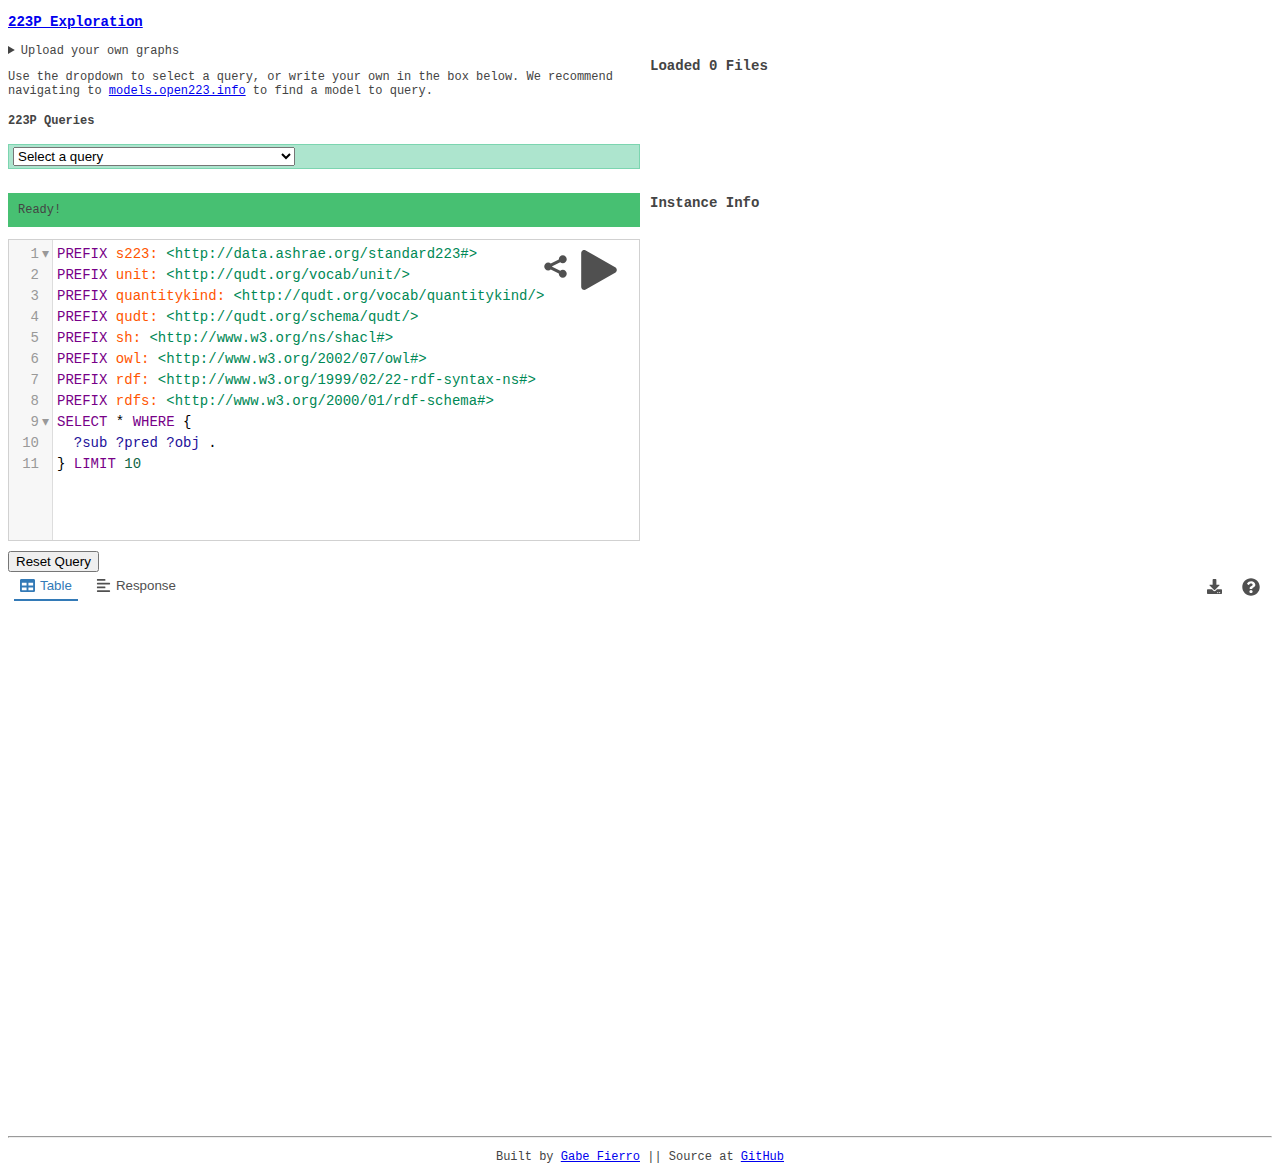
<file: index.html>
<!DOCTYPE html>
<html>
  <head>
    <base href=".">
    <meta charset="utf-8">
    <title>WebSPARQL</title>
    <link rel="stylesheet" href="static/css/site.css">
    <link href="static/css/yasgui.min.css" rel="stylesheet" type="text/css" />
    <script src="static/js/yasgui.min.js"></script>
  </head>
  <body>
	<h3><a href="#">223P Exploration</a></h3>
	<div id="app">
        <div class="wrapper">
            <div class="col1">
                <details>
                    <summary>Upload your own graphs</summary>
                    <p>
                        <label for="file-input">File Upload (.ttl): </label>
                        <input id="file-input" type="file">
                        <button @click="handleFile()">Submit</button>
                    </p>
                    <p>
                        <label for="url-input">URL Fetch (.ttl): </label>
                        <input id="url-input" type="text" value="">
                        <button @click="handleURL()">Submit</button>
                    </p>
                </details>
		<p>
        Use the dropdown to select a query, or write your own in the box below.
        We recommend navigating to <a href="https://models.open223.info">models.open223.info</a> to find a model to query.
            <h4>223P Queries</h4>
            <div id="query-examples">
                <select class="example-models" @change="handleQuery($event)">
                    <option value=''><a href="javascript: void(0);">Select a query</a></option>
                
                    <option value='U0VMRUNUID9lbnQgP3R5cGUgV0hFUkUgewogICAgP2VudCByZGY6dHlwZSA/dHlwZSAuCiAgICA/dHlwZSByZGZzOnN1YkNsYXNzT2YqIHMyMjM6Q29uY2VwdAp9'><a href="javascript: void(0);">All entities and their types</a></option>
                
                    <option value='U0VMRUNUID9zeXMgV0hFUkUgewogICAgP3N5cyByZGY6dHlwZS9yZGZzOnN1YkNsYXNzT2YqIHMyMjM6RXF1aXBtZW50IC4KfQ=='><a href="javascript: void(0);">All Equipment</a></option>
                
                    <option value='U0VMRUNUID9zZW5zb3IgP2xvY2F0aW9uIFdIRVJFIHsKICAgID9zZW5zb3IgcmRmOnR5cGUvcmRmczpzdWJDbGFzc09mKiBzMjIzOlNlbnNvciAuCiAgICA/c2Vuc29yIHMyMjM6b2JzZXJ2ZXMgP3Byb3BlcnR5IC4KICAgID9wcm9wZXJ0eSBxdWR0Omhhc1F1YW50aXR5S2luZCBxdWFudGl0eWtpbmQ6VGVtcGVyYXR1cmUgLgogICAgP3NlbnNvciBzMjIzOmhhc09ic2VydmF0aW9uTG9jYXRpb24gP2xvY2F0aW9uCn0='><a href="javascript: void(0);">Temperature Sensors</a></option>
                
                    <option value='[base64]/c2Vuc29yIHMyMjM6aGFzUGh5c2ljYWxMb2NhdGlvbiA/cGh5c2ljYWxfbG9jYXRpb24gLgp9'><a href="javascript: void(0);">What are all the temperature sensors?</a></option>
                
                    <option value='U0VMRUNUICogV0hFUkUgewo/[base64]'><a href="javascript: void(0);">Does the supply air contain recirculated air?</a></option>
                
                </select>
            </div>

		</p>
            </div>
            <div class="col2">
                <file-list :files="files"></file-list>
            </div>
        </div>
        <div class="wrapper">
            <div class="col1">
                <statusbox :message="message" :error="error" :progress="progress"></statusbox>
                <querybox ref="queryboxChild" element="querybox"></querybox>
            </div>
            <div class="col2">
                <instance-info :url="inspect_url"></instance-info>
            </div>
        </div>
        <div id="querybox-result">
        </div>
    </div>
    <div class="footer">
        <br />
        <br />
        <hr />
        <p>Built by <a href="https://home.gtf.fyi">Gabe Fierro</a> || Source at <a href="https://github.com/open223/query.open223.info">GitHub</a></p>
    </div>
  </body>
  <script src="static/js/vue.global.prod.js"></script>
  <script type="module" src="static/js/app.js"></script>
</html>
</file>
<file: static/css/site.css>
body {
  font-family: Menlo, Consolas, monospace;
  color: #444;
  font-size: 12px;
}

.footer {
  left: 0;
  bottom: 0;
  width: 100%;
  padding-top: 500px;
  text-align: center;
}

.col1 {
    grid-column: 1 / 2;
}
.col2 {
    max-width: 50%;
    grid-column: 2 / 2;
}
.wrapper {
    display: grid;
    grid-gap: 10px;
    grid-template-columns: 50% 100%;
}

.msg {
    padding: 10px;
}

.error {
    background-color: #FD4659;
}

.progress {
    background-color: #FFC513;
}

.message {
    background-color: #47C072;
}

ul.no-bullets {
  list-style-type: none; /* Remove bullets */
  padding: 0; /* Remove padding */
  margin: 0; /* Remove margins */
}

.close-button {
  border: none;
  text-align: center;
  margin: 10px;
}

ul.example-models {
  list-style-type: none; /* Remove bullets */
  padding: 0; /* Remove padding */
  margin: 0; /* Remove margins */
  display: flex;
  flex-direction: row;
  gap: 10px;
}

ul.example-models li {
    display: inline-block;
}

#model-examples {
    background-color: #107AB066;
    padding-top: 2px;
    padding-left: 4px;
    padding-right: 4px;
    padding-bottom: 2px;
    border: 1px solid #107AB066;
}

#query-examples {
    background-color: #32BF8466;
    padding-top: 2px;
    padding-left: 4px;
    padding-right: 4px;
    padding-bottom: 2px;
    border: 1px solid #32BF8466;
}
</file>
<file: static/css/yasgui.min.css>
.yasr .yasr_btn{border:none;background:inherit}.yasr .svgImg{display:flex;flex-direction:row}.yasr .svgImg svg{max-width:100%;max-height:100%;width:15px;height:15px;align-self:center}.yasr .yasr_btn.yasr_external_ref_btn{font-weight:600;-webkit-user-select:none;-moz-user-select:none;-ms-user-select:none;user-select:none}.yasr .yasr_btn.yasr_external_ref_btn:active,.yasr .yasr_btn.yasr_external_ref_btn:focus{color:inherit;-webkit-text-decoration-color:inherit;text-decoration-color:inherit}.yasr .yasr_btn.yasr_external_ref_btn .svgImg svg{width:18px;height:18px}.yasr a{color:#428bca;text-decoration:none}.yasr a:active,.yasr a:hover{outline:0;color:#2a6496;text-decoration:underline}.yasr .yasr_btnGroup{margin:0;padding:0;list-style:none;display:flex;overflow-x:auto;overflow-y:hidden}.yasr .yasr_btnGroup .plugin_icon{height:15px;width:15px;margin-right:5px;text-align:center}.yasr .yasr_btnGroup .yasr_btn{border-bottom:2px solid transparent;padding-left:6px;padding-right:6px;margin-left:6px;margin-right:6px}.yasr .yasr_btnGroup .yasr_btn.selected{border-bottom:2px solid #337ab7}@media (max-width:768px){.yasr .yasr_btn span{display:none}.yasr .yasr_btn .plugin_icon{margin-right:0}}.yasr .yasr_header{display:flex;flex-wrap:wrap}.yasr .yasr_fallback_info:not(:empty){margin-top:5px;border:1px solid #d1d1d1;padding:.5rem;background:#f7f7f7}.yasr .yasr_fallback_info:not(:empty) p{margin:0}.yasr .yasr_help_variable{background:#dff0ff;color:#428bca}.yasr .yasr_response_chip{color:#505050;background:#f5f5f5;border-radius:6px;display:flex;font-size:11pt;max-height:16pt;align-self:center;align-items:center;justify-content:center;white-space:nowrap;padding:6px;margin-left:5px;overflow:visible;box-sizing:border-box}.yasr .yasr_response_chip.empty{display:none}.yasr .yasr_plugin_control{display:flex;margin-left:auto;align-items:center}.yasr .yasr_plugin_control:empty{display:none}.yasr .yasr_btn{color:#505050;fill:#505050;display:flex;align-items:center;justify-content:center;cursor:pointer;white-space:nowrap;padding:6px 12px;overflow:visible;box-sizing:border-box}.yasr .yasr_btn.btn_icon{padding:4px 8px}.yasr .yasr_btn.disabled,.yasr .yasr_btn[disabled]{cursor:default;opacity:.5;box-shadow:none}.yasr .yasr_btn:not(.disabled):hover{fill:#000;color:#000}.yasr .yasr_btn.selected,.yasr .yasr_btn:focus{color:#337ab7;fill:#337ab7}.yasr .space_element{flex-grow:1;min-width:10px}.yasr .tableControls{display:flex;align-items:center;padding:0 5px 0 0;flex-wrap:wrap}.yasr .tableControls .tableFilter{margin-right:10px;height:100%}.yasr .tableControls .tableSizer{height:100%}.yasr .tableControls .switch{display:flex;align-items:center;margin-right:10px}.yasr .dataTable.ellipseTable{white-space:nowrap}.yasr .dataTable.ellipseTable div:not(.expanded){overflow:hidden;text-overflow:ellipsis}.yasr .dataTable:not(.ellipseTable) div:not(.expanded),.yasr .expanded{word-break:break-all}.yasr .expanded{white-space:normal}.yasr .expandable:not(.expanded){cursor:pointer}.yasr .expandable:not(.expanded) a{pointer-events:none}.yasr .dataTables_wrapper{font-size:.9em;min-width:100%}.yasr .dataTables_wrapper .grip-container{max-width:100%}.yasr .dataTables_wrapper .grip-padding>tbody>tr>td,.yasr .dataTables_wrapper .grip-padding>tbody>tr>th{padding-left:7px!important;padding-right:5px!important}.yasr .dataTables_wrapper .dataTable{min-width:100%;box-sizing:border-box}.yasr .dataTables_wrapper .dataTable.no-footer{border-bottom:none}.yasr .dataTables_wrapper .dataTable thead .sorting{background-image:url("[data-uri]")}.yasr .dataTables_wrapper .dataTable thead .sorting_asc{background-image:url("[data-uri]")}.yasr .dataTables_wrapper .dataTable thead .sorting_desc{background-image:url("[data-uri]")}.yasr .dataTables_wrapper .dataTable thead .sorting_asc_disabled{background-image:url("[data-uri]")}.yasr .dataTables_wrapper .dataTable thead .sorting_desc_disabled{background-image:url("[data-uri]")}.yasr .dataTables_wrapper .dataTable tbody tr:hover{background-color:#f9f9f9}.yasr .dataTables_wrapper .dataTable thead tr th{-webkit-user-select:none;-moz-user-select:none;-ms-user-select:none;user-select:none;font-weight:700;text-align:start;overflow:hidden;text-overflow:ellipsis;border:none;padding:5px 5px 5px 7px;min-width:28px}.yasr .dataTables_wrapper .dataTable thead tr th.sorting{min-width:10px;padding-right:18px}.yasr .dataTables_wrapper .dataTable thead tr th:hover{background-color:#f9f9f9}.yasr .dataTables_wrapper .dataTable td{padding:5px}.yasr .dataTables_wrapper .dataTable td>div{-webkit-hyphens:auto;-ms-hyphens:auto;hyphens:auto}.yasr .dataTables_wrapper .dataTable td>div.rowNumber{word-break:keep-all;overflow:visible}.yasr .dataTables_wrapper .dataTable td .tableEllipse{cursor:pointer;font-weight:700;padding:0 2px;background-color:rgba(66,139,202,.2);border-radius:2px;margin:0 3px}.yasr .dataTables_wrapper div.dataTables_paginate.paging_simple_numbers a.paginate_button{border:none;background:transparent}.yasr .dataTables_wrapper div.dataTables_paginate.paging_simple_numbers a.paginate_button .disabled{color:#505050}.yasr .dataTables_wrapper div.dataTables_paginate.paging_simple_numbers a.paginate_button.current{border:none;background:transparent;text-decoration:underline!important}.yasr .dataTables_wrapper div.dataTables_paginate.paging_simple_numbers a.paginate_button:hover{border:none;background:transparent}.yasr .dataTables_wrapper div.dataTables_paginate.paging_simple_numbers a.paginate_button:hover:not(.disabled){color:#000!important}.yasr .dataTables_wrapper div.dataTables_paginate.paging_simple_numbers a.paginate_button:active{box-shadow:none}table.dataTable{width:100%;margin:0 auto;clear:both;border-collapse:separate;border-spacing:0}table.dataTable tfoot th,table.dataTable thead th{font-weight:700}table.dataTable thead td,table.dataTable thead th{padding:10px 18px;border-bottom:1px solid #111}table.dataTable thead td:active,table.dataTable thead th:active{outline:none}table.dataTable tfoot td,table.dataTable tfoot th{padding:10px 18px 6px;border-top:1px solid #111}table.dataTable thead .sorting,table.dataTable thead .sorting_asc,table.dataTable thead .sorting_asc_disabled,table.dataTable thead .sorting_desc,table.dataTable thead .sorting_desc_disabled{cursor:pointer;*cursor:hand;background-repeat:no-repeat;background-position:100%}table.dataTable tbody tr{background-color:#fff}table.dataTable tbody tr.selected{background-color:#b0bed9}table.dataTable tbody td,table.dataTable tbody th{padding:8px 10px}table.dataTable.display tbody td,table.dataTable.display tbody th,table.dataTable.row-border tbody td,table.dataTable.row-border tbody th{border-top:1px solid #ddd}table.dataTable.display tbody tr:first-child td,table.dataTable.display tbody tr:first-child th,table.dataTable.row-border tbody tr:first-child td,table.dataTable.row-border tbody tr:first-child th{border-top:none}table.dataTable.cell-border tbody td,table.dataTable.cell-border tbody th{border-top:1px solid #ddd;border-right:1px solid #ddd}table.dataTable.cell-border tbody tr td:first-child,table.dataTable.cell-border tbody tr th:first-child{border-left:1px solid #ddd}table.dataTable.cell-border tbody tr:first-child td,table.dataTable.cell-border tbody tr:first-child th{border-top:none}table.dataTable.display tbody tr.odd,table.dataTable.stripe tbody tr.odd{background-color:#f9f9f9}table.dataTable.display tbody tr.odd.selected,table.dataTable.stripe tbody tr.odd.selected{background-color:#acbad4}table.dataTable.display tbody tr:hover,table.dataTable.hover tbody tr:hover{background-color:#f6f6f6}table.dataTable.display tbody tr:hover.selected,table.dataTable.hover tbody tr:hover.selected{background-color:#aab7d1}table.dataTable.display tbody tr>.sorting_1,table.dataTable.display tbody tr>.sorting_2,table.dataTable.display tbody tr>.sorting_3,table.dataTable.order-column tbody tr>.sorting_1,table.dataTable.order-column tbody tr>.sorting_2,table.dataTable.order-column tbody tr>.sorting_3{background-color:#fafafa}table.dataTable.display tbody tr.selected>.sorting_1,table.dataTable.display tbody tr.selected>.sorting_2,table.dataTable.display tbody tr.selected>.sorting_3,table.dataTable.order-column tbody tr.selected>.sorting_1,table.dataTable.order-column tbody tr.selected>.sorting_2,table.dataTable.order-column tbody tr.selected>.sorting_3{background-color:#acbad5}table.dataTable.display tbody tr.odd>.sorting_1,table.dataTable.order-column.stripe tbody tr.odd>.sorting_1{background-color:#f1f1f1}table.dataTable.display tbody tr.odd>.sorting_2,table.dataTable.order-column.stripe tbody tr.odd>.sorting_2{background-color:#f3f3f3}table.dataTable.display tbody tr.odd>.sorting_3,table.dataTable.order-column.stripe tbody tr.odd>.sorting_3{background-color:#f5f5f5}table.dataTable.display tbody tr.odd.selected>.sorting_1,table.dataTable.order-column.stripe tbody tr.odd.selected>.sorting_1{background-color:#a6b4cd}table.dataTable.display tbody tr.odd.selected>.sorting_2,table.dataTable.order-column.stripe tbody tr.odd.selected>.sorting_2{background-color:#a8b5cf}table.dataTable.display tbody tr.odd.selected>.sorting_3,table.dataTable.order-column.stripe tbody tr.odd.selected>.sorting_3{background-color:#a9b7d1}table.dataTable.display tbody tr.even>.sorting_1,table.dataTable.order-column.stripe tbody tr.even>.sorting_1{background-color:#fafafa}table.dataTable.display tbody tr.even>.sorting_2,table.dataTable.order-column.stripe tbody tr.even>.sorting_2{background-color:#fcfcfc}table.dataTable.display tbody tr.even>.sorting_3,table.dataTable.order-column.stripe tbody tr.even>.sorting_3{background-color:#fefefe}table.dataTable.display tbody tr.even.selected>.sorting_1,table.dataTable.order-column.stripe tbody tr.even.selected>.sorting_1{background-color:#acbad5}table.dataTable.display tbody tr.even.selected>.sorting_2,table.dataTable.order-column.stripe tbody tr.even.selected>.sorting_2{background-color:#aebcd6}table.dataTable.display tbody tr.even.selected>.sorting_3,table.dataTable.order-column.stripe tbody tr.even.selected>.sorting_3{background-color:#afbdd8}table.dataTable.display tbody tr:hover>.sorting_1,table.dataTable.order-column.hover tbody tr:hover>.sorting_1{background-color:#eaeaea}table.dataTable.display tbody tr:hover>.sorting_2,table.dataTable.order-column.hover tbody tr:hover>.sorting_2{background-color:#ececec}table.dataTable.display tbody tr:hover>.sorting_3,table.dataTable.order-column.hover tbody tr:hover>.sorting_3{background-color:#efefef}table.dataTable.display tbody tr:hover.selected>.sorting_1,table.dataTable.order-column.hover tbody tr:hover.selected>.sorting_1{background-color:#a2aec7}table.dataTable.display tbody tr:hover.selected>.sorting_2,table.dataTable.order-column.hover tbody tr:hover.selected>.sorting_2{background-color:#a3b0c9}table.dataTable.display tbody tr:hover.selected>.sorting_3,table.dataTable.order-column.hover tbody tr:hover.selected>.sorting_3{background-color:#a5b2cb}table.dataTable.no-footer{border-bottom:1px solid #111}table.dataTable.nowrap td,table.dataTable.nowrap th{white-space:nowrap}table.dataTable.compact thead td,table.dataTable.compact thead th{padding:4px 17px}table.dataTable.compact tbody td,table.dataTable.compact tbody th,table.dataTable.compact tfoot td,table.dataTable.compact tfoot th{padding:4px}table.dataTable td.dt-left,table.dataTable th.dt-left{text-align:left}table.dataTable td.dataTables_empty,table.dataTable td.dt-center,table.dataTable th.dt-center{text-align:center}table.dataTable td.dt-right,table.dataTable th.dt-right{text-align:right}table.dataTable td.dt-justify,table.dataTable th.dt-justify{text-align:justify}table.dataTable td.dt-nowrap,table.dataTable th.dt-nowrap{white-space:nowrap}table.dataTable tfoot td.dt-head-left,table.dataTable tfoot th.dt-head-left,table.dataTable thead td.dt-head-left,table.dataTable thead th.dt-head-left{text-align:left}table.dataTable tfoot td.dt-head-center,table.dataTable tfoot th.dt-head-center,table.dataTable thead td.dt-head-center,table.dataTable thead th.dt-head-center{text-align:center}table.dataTable tfoot td.dt-head-right,table.dataTable tfoot th.dt-head-right,table.dataTable thead td.dt-head-right,table.dataTable thead th.dt-head-right{text-align:right}table.dataTable tfoot td.dt-head-justify,table.dataTable tfoot th.dt-head-justify,table.dataTable thead td.dt-head-justify,table.dataTable thead th.dt-head-justify{text-align:justify}table.dataTable tfoot td.dt-head-nowrap,table.dataTable tfoot th.dt-head-nowrap,table.dataTable thead td.dt-head-nowrap,table.dataTable thead th.dt-head-nowrap{white-space:nowrap}table.dataTable tbody td.dt-body-left,table.dataTable tbody th.dt-body-left{text-align:left}table.dataTable tbody td.dt-body-center,table.dataTable tbody th.dt-body-center{text-align:center}table.dataTable tbody td.dt-body-right,table.dataTable tbody th.dt-body-right{text-align:right}table.dataTable tbody td.dt-body-justify,table.dataTable tbody th.dt-body-justify{text-align:justify}table.dataTable tbody td.dt-body-nowrap,table.dataTable tbody th.dt-body-nowrap{white-space:nowrap}table.dataTable,table.dataTable td,table.dataTable th{box-sizing:content-box}.dataTables_wrapper{position:relative;clear:both;*zoom:1;zoom:1}.dataTables_wrapper .dataTables_length{float:left}.dataTables_wrapper .dataTables_length select{border:1px solid #aaa;border-radius:3px;background-color:transparent;padding:4px}.dataTables_wrapper .dataTables_filter{float:right;text-align:right}.dataTables_wrapper .dataTables_filter input{border:1px solid #aaa;border-radius:3px;padding:5px;background-color:transparent;margin-left:3px}.dataTables_wrapper .dataTables_info{clear:both;float:left;padding-top:.755em}.dataTables_wrapper .dataTables_paginate{float:right;text-align:right;padding-top:.25em}.dataTables_wrapper .dataTables_paginate .paginate_button{box-sizing:border-box;display:inline-block;min-width:1.5em;padding:.5em 1em;margin-left:2px;text-align:center;text-decoration:none!important;cursor:pointer;*cursor:hand;color:#333!important;border:1px solid transparent;border-radius:2px}.dataTables_wrapper .dataTables_paginate .paginate_button.current,.dataTables_wrapper .dataTables_paginate .paginate_button.current:hover{color:#333!important;border:1px solid #979797;background-color:#fff;background:-webkit-gradient(linear,left top,left bottom,color-stop(0,#fff),color-stop(100%,#dcdcdc));background:-webkit-linear-gradient(top,#fff,#dcdcdc);background:-moz-linear-gradient(top,#fff 0,#dcdcdc 100%);background:-ms-linear-gradient(top,#fff 0,#dcdcdc 100%);background:-o-linear-gradient(top,#fff 0,#dcdcdc 100%);background:linear-gradient(180deg,#fff 0,#dcdcdc)}.dataTables_wrapper .dataTables_paginate .paginate_button.disabled,.dataTables_wrapper .dataTables_paginate .paginate_button.disabled:active,.dataTables_wrapper .dataTables_paginate .paginate_button.disabled:hover{cursor:default;color:#666!important;border:1px solid transparent;background:transparent;box-shadow:none}.dataTables_wrapper .dataTables_paginate .paginate_button:hover{color:#fff!important;border:1px solid #111;background-color:#585858;background:-webkit-gradient(linear,left top,left bottom,color-stop(0,#585858),color-stop(100%,#111));background:-webkit-linear-gradient(top,#585858,#111);background:-moz-linear-gradient(top,#585858 0,#111 100%);background:-ms-linear-gradient(top,#585858 0,#111 100%);background:-o-linear-gradient(top,#585858 0,#111 100%);background:linear-gradient(180deg,#585858 0,#111)}.dataTables_wrapper .dataTables_paginate .paginate_button:active{outline:none;background-color:#2b2b2b;background:-webkit-gradient(linear,left top,left bottom,color-stop(0,#2b2b2b),color-stop(100%,#0c0c0c));background:-webkit-linear-gradient(top,#2b2b2b,#0c0c0c);background:-moz-linear-gradient(top,#2b2b2b 0,#0c0c0c 100%);background:-ms-linear-gradient(top,#2b2b2b 0,#0c0c0c 100%);background:-o-linear-gradient(top,#2b2b2b 0,#0c0c0c 100%);background:linear-gradient(180deg,#2b2b2b 0,#0c0c0c);box-shadow:inset 0 0 3px #111}.dataTables_wrapper .dataTables_paginate .ellipsis{padding:0 1em}.dataTables_wrapper .dataTables_processing{position:absolute;top:50%;left:50%;width:100%;height:40px;margin-left:-50%;margin-top:-25px;padding-top:20px;text-align:center;font-size:1.2em;background-color:#fff;background:-webkit-gradient(linear,left top,right top,color-stop(0,hsla(0,0%,100%,0)),color-stop(25%,hsla(0,0%,100%,.9)),color-stop(75%,hsla(0,0%,100%,.9)),color-stop(100%,hsla(0,0%,100%,0)));background:-webkit-linear-gradient(left,hsla(0,0%,100%,0),hsla(0,0%,100%,.9) 25%,hsla(0,0%,100%,.9) 75%,hsla(0,0%,100%,0));background:-moz-linear-gradient(left,hsla(0,0%,100%,0) 0,hsla(0,0%,100%,.9) 25%,hsla(0,0%,100%,.9) 75%,hsla(0,0%,100%,0) 100%);background:-ms-linear-gradient(left,hsla(0,0%,100%,0) 0,hsla(0,0%,100%,.9) 25%,hsla(0,0%,100%,.9) 75%,hsla(0,0%,100%,0) 100%);background:-o-linear-gradient(left,hsla(0,0%,100%,0) 0,hsla(0,0%,100%,.9) 25%,hsla(0,0%,100%,.9) 75%,hsla(0,0%,100%,0) 100%);background:linear-gradient(90deg,hsla(0,0%,100%,0) 0,hsla(0,0%,100%,.9) 25%,hsla(0,0%,100%,.9) 75%,hsla(0,0%,100%,0))}.dataTables_wrapper .dataTables_filter,.dataTables_wrapper .dataTables_info,.dataTables_wrapper .dataTables_length,.dataTables_wrapper .dataTables_paginate,.dataTables_wrapper .dataTables_processing{color:#333}.dataTables_wrapper .dataTables_scroll{clear:both}.dataTables_wrapper .dataTables_scroll div.dataTables_scrollBody{*margin-top:-1px;-webkit-overflow-scrolling:touch}.dataTables_wrapper .dataTables_scroll div.dataTables_scrollBody>table>tbody>tr>td,.dataTables_wrapper .dataTables_scroll div.dataTables_scrollBody>table>tbody>tr>th,.dataTables_wrapper .dataTables_scroll div.dataTables_scrollBody>table>thead>tr>td,.dataTables_wrapper .dataTables_scroll div.dataTables_scrollBody>table>thead>tr>th{vertical-align:middle}.dataTables_wrapper .dataTables_scroll div.dataTables_scrollBody>table>tbody>tr>td>div.dataTables_sizing,.dataTables_wrapper .dataTables_scroll div.dataTables_scrollBody>table>tbody>tr>th>div.dataTables_sizing,.dataTables_wrapper .dataTables_scroll div.dataTables_scrollBody>table>thead>tr>td>div.dataTables_sizing,.dataTables_wrapper .dataTables_scroll div.dataTables_scrollBody>table>thead>tr>th>div.dataTables_sizing{height:0;overflow:hidden;margin:0!important;padding:0!important}.dataTables_wrapper.no-footer .dataTables_scrollBody{border-bottom:1px solid #111}.dataTables_wrapper.no-footer div.dataTables_scrollBody>table,.dataTables_wrapper.no-footer div.dataTables_scrollHead table.dataTable{border-bottom:none}.dataTables_wrapper:after{visibility:hidden;display:block;content:"";clear:both;height:0}@media screen and (max-width:767px){.dataTables_wrapper .dataTables_info,.dataTables_wrapper .dataTables_paginate{float:none;text-align:center}.dataTables_wrapper .dataTables_paginate{margin-top:.5em}}@media screen and (max-width:640px){.dataTables_wrapper .dataTables_filter,.dataTables_wrapper .dataTables_length{float:none;text-align:center}.dataTables_wrapper .dataTables_filter{margin-top:.5em}}.yasr .booleanResult{display:flex;align-items:center;justify-content:center}.yasr .booleanResult svg{margin-bottom:-10px;margin-right:7px}.yasr .yasr_results{position:relative}.yasr .yasr_results .CodeMirror{border:1px solid #d1d1d1;margin-top:5px;height:100%}.yasr .yasr_results .CodeMirror.overflow:before{background:linear-gradient(transparent,hsla(0,0%,100%,.666667) 75%,#fff);content:"";width:100%;height:100%;z-index:1200;position:absolute;pointer-events:none}.yasr .yasr_results .overlay{width:100%;position:absolute;bottom:0;z-index:1201;display:flex;pointer-events:none}.yasr .yasr_results .overlay:after,.yasr .yasr_results .overlay:before{content:"";flex-grow:1}.yasr .yasr_results .overlay_content{display:flex;align-content:center;justify-content:center;align-items:center;background:#fff;pointer-events:all;background:linear-gradient(90deg,transparent,#fff 5%,#fff 95%,transparent)}.yasr .yasr_results .yasr_btn.overlay_btn{border:1px solid #337ab7;background:#fff;color:#337ab7;padding:10px;margin:10px}.yasr .yasr_results .yasr_btn.overlay_btn svg{margin-left:.5rem;fill:#337ab7;color:#337ab7}.yasr .yasr_results .yasr_btn.overlay_btn:hover{color:#255681;border-color:#337ab7;fill:#255681}.yasr .yasr_results .yasr_btn.overlay_btn:hover svg{color:#255681;fill:#255681}.CodeMirror{font-family:monospace;height:300px;color:#000;direction:ltr}.CodeMirror-lines{padding:4px 0}.CodeMirror pre.CodeMirror-line,.CodeMirror pre.CodeMirror-line-like{padding:0 4px}.CodeMirror-gutter-filler,.CodeMirror-scrollbar-filler{background-color:#fff}.CodeMirror-gutters{border-right:1px solid #ddd;background-color:#f7f7f7;white-space:nowrap}.CodeMirror-linenumber{padding:0 3px 0 5px;min-width:20px;text-align:right;color:#999;white-space:nowrap}.CodeMirror-guttermarker{color:#000}.CodeMirror-guttermarker-subtle{color:#999}.CodeMirror-cursor{border-left:1px solid #000;border-right:none;width:0}.CodeMirror div.CodeMirror-secondarycursor{border-left:1px solid silver}.cm-fat-cursor .CodeMirror-cursor{width:auto;border:0!important;background:#7e7}.cm-fat-cursor div.CodeMirror-cursors{z-index:1}.cm-fat-cursor-mark{background-color:rgba(20,255,20,.5)}.cm-animate-fat-cursor,.cm-fat-cursor-mark{-webkit-animation:blink 1.06s steps(1) infinite;-moz-animation:blink 1.06s steps(1) infinite;animation:blink 1.06s steps(1) infinite}.cm-animate-fat-cursor{width:auto;border:0;background-color:#7e7}@-moz-keyframes blink{50%{background-color:transparent}}@-webkit-keyframes blink{50%{background-color:transparent}}@keyframes blink{50%{background-color:transparent}}.cm-tab{display:inline-block;text-decoration:inherit}.CodeMirror-rulers{position:absolute;left:0;right:0;top:-50px;bottom:0;overflow:hidden}.CodeMirror-ruler{border-left:1px solid #ccc;top:0;bottom:0;position:absolute}.cm-s-default .cm-header{color:#00f}.cm-s-default .cm-quote{color:#090}.cm-negative{color:#d44}.cm-positive{color:#292}.cm-header,.cm-strong{font-weight:700}.cm-em{font-style:italic}.cm-link{text-decoration:underline}.cm-strikethrough{text-decoration:line-through}.cm-s-default .cm-keyword{color:#708}.cm-s-default .cm-atom{color:#219}.cm-s-default .cm-number{color:#164}.cm-s-default .cm-def{color:#00f}.cm-s-default .cm-variable-2{color:#05a}.cm-s-default .cm-type,.cm-s-default .cm-variable-3{color:#085}.cm-s-default .cm-comment{color:#a50}.cm-s-default .cm-string{color:#a11}.cm-s-default .cm-string-2{color:#f50}.cm-s-default .cm-meta,.cm-s-default .cm-qualifier{color:#555}.cm-s-default .cm-builtin{color:#30a}.cm-s-default .cm-bracket{color:#997}.cm-s-default .cm-tag{color:#170}.cm-s-default .cm-attribute{color:#00c}.cm-s-default .cm-hr{color:#999}.cm-s-default .cm-link{color:#00c}.cm-invalidchar,.cm-s-default .cm-error{color:red}.CodeMirror-composing{border-bottom:2px solid}div.CodeMirror span.CodeMirror-matchingbracket{color:#0b0}div.CodeMirror span.CodeMirror-nonmatchingbracket{color:#a22}.CodeMirror-matchingtag{background:rgba(255,150,0,.3)}.CodeMirror-activeline-background{background:#e8f2ff}.CodeMirror{position:relative;overflow:hidden;background:#fff}.CodeMirror-scroll{overflow:scroll!important;margin-bottom:-50px;margin-right:-50px;padding-bottom:50px;height:100%;outline:none;position:relative}.CodeMirror-sizer{position:relative;border-right:50px solid transparent}.CodeMirror-gutter-filler,.CodeMirror-hscrollbar,.CodeMirror-scrollbar-filler,.CodeMirror-vscrollbar{position:absolute;z-index:6;display:none}.CodeMirror-vscrollbar{right:0;top:0;overflow-x:hidden;overflow-y:scroll}.CodeMirror-hscrollbar{bottom:0;left:0;overflow-y:hidden;overflow-x:scroll}.CodeMirror-scrollbar-filler{right:0;bottom:0}.CodeMirror-gutter-filler{left:0;bottom:0}.CodeMirror-gutters{position:absolute;left:0;top:0;min-height:100%;z-index:3}.CodeMirror-gutter{white-space:normal;height:100%;display:inline-block;vertical-align:top;margin-bottom:-50px}.CodeMirror-gutter-wrapper{position:absolute;z-index:4;background:none!important;border:none!important}.CodeMirror-gutter-background{position:absolute;top:0;bottom:0;z-index:4}.CodeMirror-gutter-elt{position:absolute;cursor:default;z-index:4}.CodeMirror-gutter-wrapper ::selection{background-color:transparent}.CodeMirror-gutter-wrapper ::-moz-selection{background-color:transparent}.CodeMirror-lines{cursor:text;min-height:1px}.CodeMirror pre.CodeMirror-line,.CodeMirror pre.CodeMirror-line-like{-moz-border-radius:0;-webkit-border-radius:0;border-radius:0;border-width:0;background:transparent;font-family:inherit;font-size:inherit;margin:0;white-space:pre;word-wrap:normal;line-height:inherit;color:inherit;z-index:2;position:relative;overflow:visible;-webkit-tap-highlight-color:transparent;-webkit-font-variant-ligatures:contextual;font-variant-ligatures:contextual}.CodeMirror-wrap pre.CodeMirror-line,.CodeMirror-wrap pre.CodeMirror-line-like{word-wrap:break-word;white-space:pre-wrap;word-break:normal}.CodeMirror-linebackground{position:absolute;left:0;right:0;top:0;bottom:0;z-index:0}.CodeMirror-linewidget{position:relative;z-index:2;padding:.1px}.CodeMirror-rtl pre{direction:rtl}.CodeMirror-code{outline:none}.CodeMirror-gutter,.CodeMirror-gutters,.CodeMirror-linenumber,.CodeMirror-scroll,.CodeMirror-sizer{-moz-box-sizing:content-box;box-sizing:content-box}.CodeMirror-measure{position:absolute;width:100%;height:0;overflow:hidden;visibility:hidden}.CodeMirror-cursor{position:absolute;pointer-events:none}.CodeMirror-measure pre{position:static}div.CodeMirror-cursors{visibility:hidden;position:relative;z-index:3}.CodeMirror-focused div.CodeMirror-cursors,div.CodeMirror-dragcursors{visibility:visible}.CodeMirror-selected{background:#d9d9d9}.CodeMirror-focused .CodeMirror-selected{background:#d7d4f0}.CodeMirror-crosshair{cursor:crosshair}.CodeMirror-line::selection,.CodeMirror-line>span::selection,.CodeMirror-line>span>span::selection{background:#d7d4f0}.CodeMirror-line::-moz-selection,.CodeMirror-line>span::-moz-selection,.CodeMirror-line>span>span::-moz-selection{background:#d7d4f0}.cm-searching{background-color:#ffa;background-color:rgba(255,255,0,.4)}.cm-force-border{padding-right:.1px}@media print{.CodeMirror div.CodeMirror-cursors{visibility:hidden}}.cm-tab-wrap-hack:after{content:""}span.CodeMirror-selectedtext{background:none}.yasr .errorResult{padding:10px}.yasr .errorResult .errorHeader{overflow:hidden}.yasr .errorResult .errorHeader .yasr_tryQuery{float:right;text-decoration:none;padding-top:3px;padding-bottom:3px}.yasr .errorResult .errorHeader span.status{display:inline-block;padding:.35em .5rem;font-size:75%;font-weight:600;line-height:1.35;text-align:center;white-space:nowrap;vertical-align:baseline;border-radius:.25em;color:#fff;background-color:#dc3545}.yasr .errorResult .errorMessageContainer{display:flex}.yasr .errorResult .errorMessageContainer .errorMessage{flex-grow:1;width:0;min-width:100px;overflow:auto;display:block;padding:10px;margin:10px 0;font-size:13px;line-height:1.42857;word-break:break-all;word-wrap:break-word;color:#333;background-color:#f5f5f5;border:1px solid #ccc;border-radius:4px}.yasr .errorResult .redOutline{color:#a94442;background-color:#f2dede;margin-top:10px;padding:5px 1em;border:1px solid #ebccd1;border-radius:4px}.yasqe .CodeMirror{min-height:60px}.yasqe .svgImg{display:inline-block}.yasqe span.shortlinkErr{font-size:small;color:red;font-weight:700;float:left}.yasqe .CodeMirror-hint{max-width:30em}.yasqe .notificationContainer{width:100%;display:flex;justify-content:center;position:absolute;bottom:0}.yasqe .notification{z-index:4;padding:0 5px;max-height:0;color:#999;background-color:#eee;font-size:90%;text-align:center;transition:max-height .2s ease-in;border-top-right-radius:2px;border-top-left-radius:2px}.yasqe .notification.active{max-height:3rem}.yasqe .parseErrorIcon{width:13px;height:13px;margin-top:2px;margin-left:2px}.yasqe .parseErrorIcon svg g{fill:red}.yasqe .yasqe_tooltip{background:#333;background:rgba(0,0,0,.8);border-radius:5px;color:#fff;padding:5px 15px;width:220px;white-space:pre-wrap;white-space:normal;margin-top:5px}.yasqe .notificationLoader{width:18px;height:18px;vertical-align:middle}.yasqe .resizeWrapper{width:100%;height:10px;display:flex;align-items:center;justify-content:center;cursor:row-resize}.yasqe .resizeChip{width:20%;height:4px;background-color:#d1d1d1;visibility:hidden;border-radius:2px}.yasqe:hover .resizeChip{visibility:visible}.yasqe .yasqe_btn{color:#333;background-color:#fff;border:1px solid #ccc;display:inline-block;text-align:center;vertical-align:middle;cursor:pointer;white-space:nowrap;padding:6px 12px;border-radius:2px;-webkit-user-select:none;-moz-user-select:none;-ms-user-select:none;user-select:none;overflow:visible;box-sizing:border-box}.yasqe .yasqe_btn.btn_icon{padding:4px 8px}.yasqe .yasqe_btn.disabled,.yasqe .yasqe_btn[disabled]{cursor:default;opacity:.5;filter:alpha(opacity=50);box-shadow:none}.yasqe .yasqe_btn:hover{outline:0;background-color:#ebebeb;border-color:#adadad}.yasqe .yasqe_btn.selected,.yasqe .yasqe_btn:focus{color:#fff;outline:0;background-color:#337ab7;border-color:#337ab7}.yasqe .yasqe_btn.btn_icon:focus{color:#333;background-color:#fff;border:1px solid #ccc}.yasqe .yasqe_btn.yasqe_btn-sm{padding:1px 5px;font-size:12px;line-height:1.5;border-radius:3px}.yasqe .yasqe_buttons{position:absolute;top:10px;right:20px;z-index:5}.yasqe .yasqe_buttons svg{fill:#505050}.yasqe .yasqe_buttons .yasqe_share{cursor:pointer;margin-top:3px;display:inline-block;border:none;background:none}.yasqe .yasqe_buttons .yasqe_share svg{height:25px;width:25px}.yasqe .yasqe_buttons button{vertical-align:top;margin-left:5px}.yasqe .yasqe_buttons .yasqe_sharePopup{position:absolute;padding:4px;margin-left:0;background-color:#fff;border:1px solid #e3e3e3;border-radius:2px;box-shadow:inset 0 1px 1px rgba(0,0,0,.05);width:600px;height:auto;display:flex}.yasqe .yasqe_buttons .yasqe_sharePopup .inputWrapper{flex-grow:100}.yasqe .yasqe_buttons .yasqe_sharePopup input{float:left;width:100%;border:0;-ms-box-sizing:border-box;-khtml-box-sizing:border-box;box-sizing:border-box}.yasqe .yasqe_buttons .yasqe_sharePopup button{float:right;margin-left:5px}.yasqe .yasqe_buttons .yasqe_sharePopup textarea{width:100%}.yasqe .yasqe_buttons .yasqe_queryButton{display:inline-block;position:relative;border:none;background:none;padding:0;cursor:pointer;width:40px;height:40px}.yasqe .yasqe_buttons .yasqe_queryButton .queryIcon{display:block}.yasqe .yasqe_buttons .yasqe_queryButton .queryIcon svg{width:40px;height:40px}.yasqe .yasqe_buttons .yasqe_queryButton .svgImg{position:absolute;height:inherit;top:0}.yasqe .yasqe_buttons .yasqe_queryButton.busy svg #loadingIcon{stroke-dasharray:100;-webkit-animation:dash 1.5s linear infinite;animation:dash 1.5s linear infinite;stroke-width:8px;stroke:#fff}@-webkit-keyframes dash{to{stroke-dashoffset:200}}@keyframes dash{to{stroke-dashoffset:200}}@-webkit-keyframes rotate{to{transform:rotate(1turn)}}@keyframes rotate{to{transform:rotate(1turn)}}.yasqe .yasqe_buttons .yasqe_queryButton .warningIcon{display:none}.yasqe .yasqe_buttons .yasqe_queryButton.query_error .warningIcon{display:block;top:5px;right:0}.yasqe .yasqe_buttons .yasqe_queryButton.query_error .warningIcon svg{width:15px;height:15px}.yasqe .yasqe_buttons .yasqe_queryButton.query_error .warningIcon svg g{fill:red}.yasqe .yasqe_buttons .yasqe_queryButton.query_disabled{cursor:not-allowed}.yasqe .yasqe_buttons .yasqe_queryButton.query_disabled .queryIcon{opacity:.5;filter:alpha(opacity=50)}@-webkit-keyframes spin{to{transform:rotate(1turn)}}.CodeMirror-hints{position:absolute;z-index:10;overflow:hidden;list-style:none;margin:0;padding:2px;box-shadow:2px 3px 5px rgba(0,0,0,.2);border-radius:3px;border:1px solid silver;background:#fff;font-size:90%;font-family:monospace;max-height:20em;overflow-y:auto}.CodeMirror-hint{margin:0;padding:0 4px;border-radius:2px;white-space:pre;color:#000;cursor:pointer}li.CodeMirror-hint-active{background:#08f;color:#fff}.CodeMirror-foldmarker{color:#00f;text-shadow:#b9f 1px 1px 2px,#b9f -1px -1px 2px,#b9f 1px -1px 2px,#b9f -1px 1px 2px;font-family:arial;line-height:.3;cursor:pointer}.CodeMirror-foldgutter{width:.7em}.CodeMirror-foldgutter-folded,.CodeMirror-foldgutter-open{cursor:pointer}.CodeMirror-foldgutter-open:after{content:"\25BE"}.CodeMirror-foldgutter-folded:after{content:"\25B8"}.yasqe .CodeMirror{line-height:1.5em;font-size:14px;border:1px solid #d1d1d1}.yasqe span.cm-error{border-bottom:2px dotted red}.yasqe .gutterErrorBar{width:4px}.yasqe .CodeMirror-foldmarker{color:#6e2500;text-shadow:#ff935e 1px 1px 2px,#ff935e -1px -1px 2px,#ff935e 1px -1px 2px,#ff935e -1px 1px 2px;font-size:19px}.yasqe .cm-matchhighlight{background-color:#dbdeed}.CodeMirror-hints.default{max-width:1000px}.CodeMirror-hints.default li{text-overflow:ellipsis;overflow:hidden}@media only screen and (max-width:1000px){.CodeMirror-hints.default{max-width:800px}}.yasgui .tabMenu{background:#f5f5f5;z-index:7;transition:all .5s;transform:translate3d(-100%,0,0) rotateY(90deg);transform-origin:100% 50%;visibility:hidden;width:600px;border:1px solid #ccc;position:absolute;top:35px;left:0;perspective:1500px;perspective-origin:0 50%;transform-style:preserve-3d}.yasgui .tabMenu.open{visibility:visible;transform:translate3d(-100%,0,0) rotateY(0deg);transition:all .5s;left:600px}@media (-ms-high-contrast:active),(-ms-high-contrast:none){.yasgui .tabMenu.open{min-width:600px}}@media (-ms-high-contrast:active),(-ms-high-contrast:none){.yasgui .tabMenu{height:0}}.yasgui .tabMenu .requestConfigWrapper{padding:10px;overflow:hidden;display:flex;flex-wrap:nowrap;background:#f5f5f5}.yasgui .tabMenu .requestConfigWrapper .selectorButton{background-color:transparent;border:none;border-bottom:1px solid #d1d1d1;height:30px;color:#505050;cursor:pointer}.yasgui .tabMenu .requestConfigWrapper .selectorButton:hover{color:#000;border-color:#000}.yasgui .tabMenu .requestConfigWrapper .selectorButton.selected{color:#337ab7;border-bottom:2px solid #337ab7}.yasgui .tabMenu .requestConfigWrapper .selectorButton:focus{outline:none}.yasgui .tabMenu .requestConfigWrapper .selectorButton:focus-visible{color:#000;border-color:#000}.yasgui .tabMenu .acceptWrapper{flex-direction:row}.yasgui .tabMenu .acceptWrapper .acceptLabel{justify-self:center}.yasgui .tabMenu .acceptWrapper .selector{flex-direction:column;display:flex;padding:2.5px 5px;flex-grow:1;width:100%}.yasgui .tabMenu .acceptWrapper .selector .selectorLabel{align-self:center;font-weight:700;font-size:small}.yasgui .tabMenu .textSetting{display:flex;flex-direction:column}.yasgui .tabMenu .textSetting .label{align-self:flex-start}.yasgui .tabMenu .textSetting .graphInput{white-space:nowrap}.yasgui .tabMenu .textSetting .textRow{flex-direction:row;flex-wrap:nowrap;white-space:nowrap}.yasgui .tabMenu .textSetting .removeButton{border:none;background:transparent;-webkit-user-select:none;-moz-user-select:none;-ms-user-select:none;user-select:none}.yasgui .tabMenu .textSetting .removeButton:hover{background:transparent;border-color:#000;color:#000;cursor:pointer}.yasgui .tabMenu .label{-webkit-text-decoration:#000;text-decoration:#000;font-weight:700;white-space:nowrap;padding-right:5px;align-self:center}.yasgui .autocomplete{padding:3px 6px;margin:4px 0;border:2px solid #ccc;width:100%;box-sizing:border-box;transition:border-color .2s ease-in}.yasgui .autocomplete:hover{border-color:#bbb}.yasgui .autocomplete:focus{border-color:#337ab7;background:none;outline:none}.yasgui .autocompleteWrapper{width:100%;max-width:700px;margin-left:10px;position:relative}.yasgui .autocompleteList{position:absolute;max-height:300px;overflow-y:auto;z-index:6;margin:-4px 0 0;padding:0;list-style:none;background:#fff;border:1px solid #aaa;box-sizing:border-box;left:0;right:0}.yasgui .autocompleteList:hover .autoComplete_result.autoComplete_selected:not(:hover){background:unset}.yasgui .autocompleteList:hover .autoComplete_result.autoComplete_selected:not(:hover) .removeItem{visibility:hidden}.yasgui .autocompleteList .autoComplete_result{cursor:pointer;padding:5px 10px;margin:0;overflow:hidden;display:flex;transition:background visibility .2s ease-in}.yasgui .autocompleteList .autoComplete_result b{color:#1f49a3}.yasgui .autocompleteList .autoComplete_result .autoComplete_highlighted{font-weight:700}.yasgui .autocompleteList .autoComplete_result.autoComplete_selected{background:#ccc}.yasgui .autocompleteList .autoComplete_result.autoComplete_selected .removeItem{visibility:visible}.yasgui .autocompleteList .autoComplete_result:hover{background:#ccc}.yasgui .autocompleteList .autoComplete_result:hover .removeItem{visibility:visible}.yasgui .autocompleteList .noResults{padding:5px 10px;margin:0}.yasgui .autocompleteList .removeItem{color:#000;font-size:15px;text-shadow:0 1px 0 #fff;opacity:.5;font-weight:700;text-align:end;margin-left:auto;visibility:hidden;background:none;border:none;cursor:pointer;margin-right:-10px;padding-right:20px}.yasgui .autocompleteList .removeItem:hover{opacity:.8;color:#1f49a3}.yasgui .autocompleteList:empty{display:none}.yasgui .tabPanel{display:none;position:relative}.yasgui .tabPanel.active{display:block}.yasgui .yasr{margin-top:5px}.yasgui .tabContextButton{border:none;background:none;align-self:center;padding-left:10px;cursor:pointer;color:#505050;fill:#505050}.yasgui .tabContextButton .svgImg{width:15px;height:15px;font-family:initial}.yasgui .tabContextButton svg{max-width:15px;max-height:15px}.yasgui .tabContextButton:hover{color:#000;fill:#000}.yasgui .controlbar{display:flex;align-content:center;max-height:35px}.yasgui.context-menu{position:absolute;z-index:10;background:#fff;min-width:160px;font-size:14px;border:1px solid rgba(0,0,0,.15);border-bottom-right-radius:4px;border-bottom-left-radius:4px;box-shadow:0 6px 12px rgba(0,0,0,.175);background-clip:padding-box}.yasgui.context-menu hr{margin:8px auto;border:none;border-top:1px solid #aaa;border-bottom:1px solid #fff}.yasgui.context-menu .context-menu-list{padding:0}.yasgui.context-menu .context-menu-item{display:block;padding:3px 20px;clear:both;font-weight:400;line-height:1.42857;color:#333;white-space:nowrap;cursor:pointer}.yasgui.context-menu .context-menu-item:hover{text-decoration:none;color:#000;background-color:#f5f5f5}.yasgui.context-menu .context-menu-item.disabled{text-decoration:none;color:grey;background-color:#e5e5e5;cursor:not-allowed}.yasgui .tabsList{display:flex;flex-wrap:wrap}.yasgui .tabsList .sortable-placeholder{min-width:100px;min-height:35px;border:2px dotted #888}.yasgui .tabsList a{cursor:pointer;display:flex;align-items:center;justify-content:center;min-height:35px;border-bottom:2px solid transparent;box-sizing:border-box}.yasgui .tabsList .addTab{cursor:pointer;height:100%;font-size:120%;font-weight:800;margin-left:15px;padding:0 5px 2px;background:inherit;border:none;color:#337ab7}.yasgui .tabsList .addTab:focus-visible,.yasgui .tabsList .addTab:hover{transform:scale(1.1)}.yasgui .tabsList .addTab:focus{color:#faa857}.yasgui .tabsList .tab{position:relative}.yasgui .tabsList .tab .loader{display:none;background-color:#d5d5d5;height:2px;position:absolute;bottom:0;left:0;right:100%;-webkit-animation-name:slide;animation-name:slide;-webkit-animation-duration:2s;animation-duration:2s;-webkit-animation-timing-function:ease;animation-timing-function:ease;-webkit-animation-iteration-count:infinite;animation-iteration-count:infinite}@-webkit-keyframes slide{0%{left:0;right:100%}70%{left:0;right:0}to{left:100%;right:0}}@keyframes slide{0%{left:0;right:100%}70%{left:0;right:0}to{left:100%;right:0}}.yasgui .tabsList .tab.active .loader{background-color:#9fc4e4}.yasgui .tabsList .tab:hover .loader{background-color:#337ab7}.yasgui .tabsList .tab.querying .loader{display:block}.yasgui .tabsList .tab.active a{border-bottom-color:#337ab7;color:#555}.yasgui .tabsList .tab input{display:none;outline:none;border:none}.yasgui .tabsList .tab.renaming .closeTab,.yasgui .tabsList .tab.renaming span{display:none}.yasgui .tabsList .tab.renaming input{display:block}.yasgui .tabsList .tab a{font-weight:600;color:#888;font-size:15px;line-height:1.5rem;font-weight:500;min-width:120px;padding:0 24px 0 30px;white-space:nowrap;overflow:hidden}.yasgui .tabsList .tab a:hover{border-bottom-color:#9fc4e4;color:#555}.yasgui .tabsList .tab a:focus{border-bottom-color:#faa857;color:#555}.yasgui .tabsList .tab a .closeTab{color:#000;margin-left:7px;font-size:15px;text-shadow:0 1px 0 #fff;opacity:.2;font-weight:700;padding:2px}.yasgui .tabsList .tab a .closeTab:hover{opacity:.5}.yasgui a{color:#337ab7;text-decoration:none}.yasgui .yasgui_textfield{display:block;padding-top:18.75px;position:relative}.yasgui .yasgui_textfield>label{position:absolute;top:0;display:block;width:100%;color:rgba(0,0,0,.54);font-size:12px;font-weight:400;line-height:15px;overflow-x:hidden;text-overflow:ellipsis;white-space:nowrap}.yasgui .yasgui_textfield>input,.yasgui .yasgui_textfield>textarea{box-sizing:border-box;display:block;color:rgba(0,0,0,.87);border:none;border-bottom:1px solid rgba(0,0,0,.26);outline:none;width:100%;padding:0;box-shadow:none;border-radius:0;font-size:15px;font-family:inherit;line-height:inherit;background-image:none}.yasgui .yasgui_textfield>input:focus,.yasgui .yasgui_textfield>textarea:focus{border-color:#337ab7;border-width:2px}.yasgui .yasgui_textfield>input:focus~label,.yasgui .yasgui_textfield>textarea:focus~label{color:#337ab7}.modal-dialog.google-visualization-charteditor-dialog{z-index:11;width:auto;margin:inherit}.modal-dialog.google-visualization-charteditor-dialog .charts-flat-menu-button{box-sizing:content-box}
</file>
